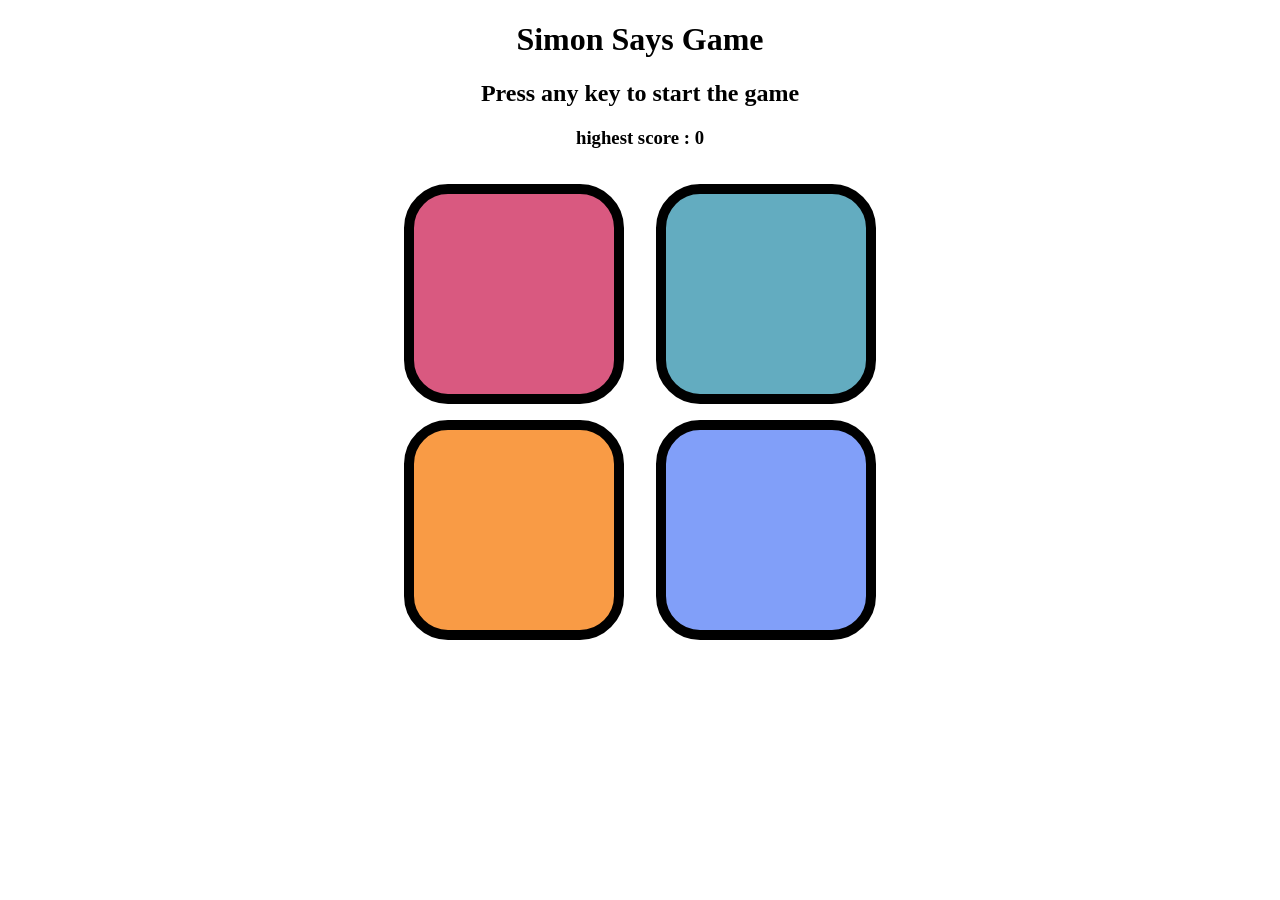
<file: Simon Says Game/index.html>
<!DOCTYPE html>
<html lang="en">
<head>
    <meta charset="UTF-8">
    <meta name="viewport" content="width=device-width, initial-scale=1.0">
    <title>Document</title>
    <link rel="stylesheet" href="style.css">
</head>
<body>
    <h1>Simon Says Game</h1>
    <h2>Press any key to start the game</h2>
     <h3></h3>
    <div class="div-container">
        <div class="line-one">
            <div class="btn red" type="button" id="red"></div>
            <div class="btn orenge" type="button" id="orenge"></div>
        </div>
        <div class="line-two">
            <div class="btn blue" type="button" id="blue"></div>
            <div class="btn purple" type="button" id="purple"></div>
        </div>
    </div>

    <script src="app.js"></script>
</body>
</html>
</file>
<file: Simon Says Game/style.css>
body{
    text-align: center;
}
.btn{
    height: 200px;
    width: 200px;
    border: 10px solid black;
    border-radius :20%; 
    margin: 1rem;
}
.div-container{
    display: flex;
    justify-content: center;
}

.red{
    background-color:#d95980;      
}
.orenge{
    background-color: #f99b45 ;
}
.blue{
    background-color: #63acc0 ;
}
.purple{
    background-color: #819ff9;
}
.flash {
    background-color: white;
}
</file>
